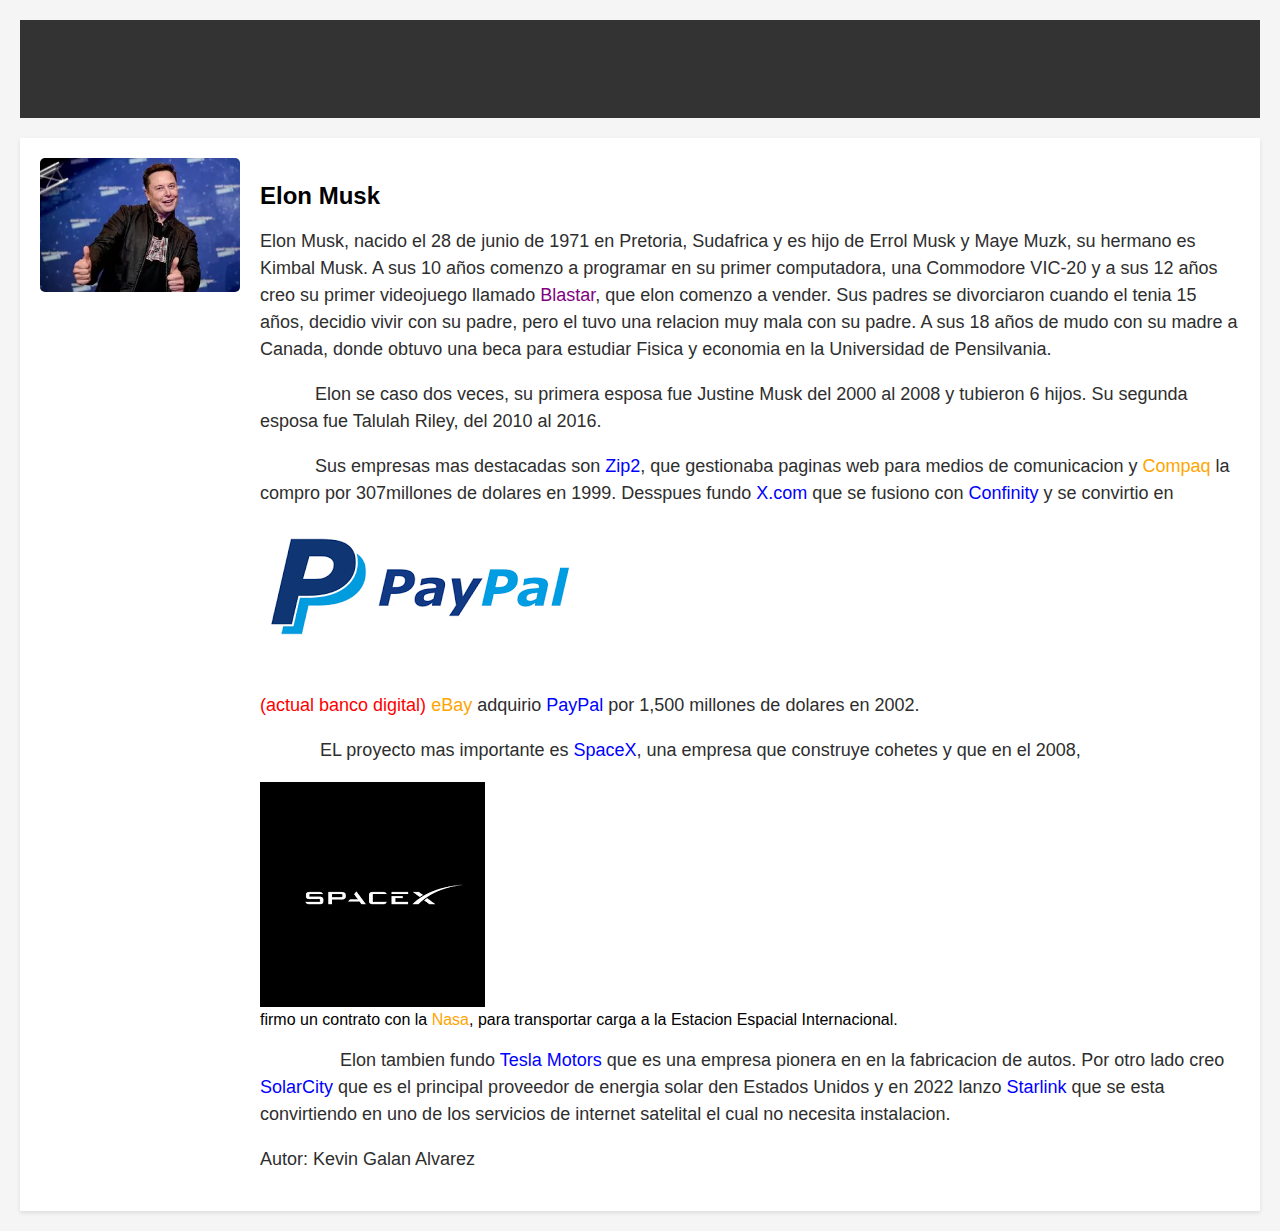
<file: elon.html>
<!DOCTYPE html>
<html>

<head>
    <meta charset="UTF-8">
    <title>Biografías</title>
    <link rel="stylesheet" href="styles.css">
</head>

<body>
    <div class="top-bar">
        <h1>Biografía</h1>
    </div>


    <div class="bio-container">
        <div class="bio-image">
            <img src="TJEQDCQGHZAGHPA3MQIAS6ZODM.jpg" alt="Elon Musk">
        </div>
        <div class="bio-content">
            <h3 class="bio-name">Elon Musk</h3>
            <p class="bio-description">Elon Musk, nacido el 28 de junio de 1971 en Pretoria, Sudafrica y es hijo de Errol Musk y Maye Muzk, su hermano es Kimbal Musk. A sus 10 años comenzo a programar en su primer computadora, una Commodore VIC-20 y a sus 12 años creo su primer
                videojuego llamado
                <font color="#800080">Blastar</font>, que elon comenzo a vender. Sus padres se divorciaron cuando el tenia 15 años, decidio vivir con su padre, pero el tuvo una relacion muy mala con su padre. A sus 18 años de mudo con su madre a Canada, donde obtuvo una beca
                para estudiar Fisica y economia en la Universidad de Pensilvania.
                <p class="bio-description"> ‎ ‎ ‎ ‎ ‎ ‎ ‎ ‎ ‎ ‎ ‎ Elon se caso dos veces, su primera esposa fue Justine Musk del 2000 al 2008 y tubieron 6 hijos. Su segunda esposa fue Talulah Riley, del 2010 al 2016. </p>
                <p class="bio-description"> ‎ ‎ ‎ ‎ ‎ ‎ ‎ ‎ ‎ ‎ ‎ ‎Sus empresas mas destacadas son
                    <font color="blue">Zip2</font>, que gestionaba paginas web para medios de comunicacion y
                    <font color="orange">Compaq</font> la compro por 307millones de dolares en 1999. Desspues fundo
                    <font color="blue">X.com</font> que se fusiono con
                    <font color="blue">Confinity</font> y se convirtio en
                    <img src="descarga.png">
                </p>
                <p class="bio-description">
                    <font color="red">(actual banco digital)</font>
                    <font color="orange"> eBay</font> adquirio
                    <font color="blue">PayPal</font> por 1,500 millones de dolares en 2002.
                </p>
                <p class="bio-description">‎ ‎ ‎ ‎ ‎ ‎ ‎ ‎ ‎ ‎ ‎ ‎ ‎EL proyecto mas importante es
                    <font color="blue">SpaceX</font>, una empresa que construye cohetes y que en el 2008,
                    <div class="oxs"><img src="descarga (1).png" alt=""></div> firmo un contrato con la
                    <font color="orange">Nasa</font>, para transportar carga a la Estacion Espacial Internacional.
                </p>
                <p class="bio-description">‎ ‎ ‎ ‎ ‎ ‎ ‎ ‎ ‎ ‎ ‎ ‎ ‎ ‎ ‎ ‎ Elon tambien fundo
                    <font color="blue">Tesla Motors</font>
                    que es una empresa pionera en en la fabricacion de autos. Por otro lado creo
                    <font color="blue">SolarCity</font> que es el principal proveedor de energia solar den Estados Unidos y en 2022 lanzo
                    <font color="blue">Starlink</font>
                    que se esta convirtiendo en uno de los servicios de internet satelital el cual no necesita instalacion.</p>
                <p class="bio-description">Autor: Kevin Galan Alvarez </p>









        </div>
    </div>

    <!-- Agrega más biografías según sea necesario -->

</body>

</html>
</file>
<file: styles.css>
body {
    font-family: Arial, sans-serif;
    margin: 0;
    padding: 20px;
    background-color: #f5f5f5;
}

.top-bar {
    background-color: #333333;
    padding: 10px;
    color: #ffffff;
    text-align: center;
}

.top-bar img {
    width: 200px;
    height: auto;
    border-radius: 00%;
    margin-bottom: 10px;
}

h1 {
    margin-top: 20px;
    color: #333333;
    text-align: center;
}

.menu {
    display: flex;
    justify-content: space-between;
    margin-bottom: 20px;
}

.menu-item {
    position: relative;
    display: inline-block;
    margin-right: 10px;
}

.menu-item a {
    display: block;
    padding: 10px;
    background-color: #dddddd;
    color: #333333;
    text-decoration: none;
    border-radius: 5px;
}

.menu-item:hover {
    background-color: #aaaaaa;
}

.submenu {
    position: absolute;
    top: 100%;
    left: 0;
    display: none;
    padding: 10px;
    background-color: #ffffff;
    box-shadow: 0 2px 4px rgba(0, 0, 0, 0.1);
    z-index: 1;
}

.menu-item:hover .submenu {
    display: block;
}

.submenu-item {
    margin-bottom: 5px;
}

.submenu-item a {
    display: block;
    padding: 5px;
    color: #333333;
    text-decoration: none;
}

.submenu-item:hover {
    background-color: #eeeeee;
}

.bio-container {
    display: flex;
    justify-content: space-between;
    margin-top: 20px;
    padding: 20px;
    background-color: #ffffff;
    box-shadow: 0 2px 4px rgba(0, 0, 0, 0.1);
}

.bio-image {
    flex: 0 0 200px;
    margin-right: 20px;
}

.bio-image img {
    width: 100%;
    height: auto;
    border-radius: 5px;
}

.bio-content {
    flex: 1;
}

.bio-name {
    font-size: 24px;
    font-weight: bold;
    margin-bottom: 10px;
}

.bio-description {
    font-size: 18px;
    line-height: 1.5;
    color: #2e2e2e;
}

.oxs img {
    width: -10%;
    height: auto;
}


/* Estilos para el menú */

ul {
    display: flex;
    justify-content: center;
    list-style-type: none;
    margin: 0;
    padding: 0;
}

li {
    display: flex;
    justify-content: center;
    display: inline-block;
    padding: 10px;
    background-color: #000000;
    cursor: pointer;
}


/* Estilos para la imagen agrandada */

.image-container {
    position: relative;
    display: inline-block;
}

.image-container img {
    transition: transform 0.3s;
}

.image-container:hover img {
    transform: scale(1.2);
}
</file>
